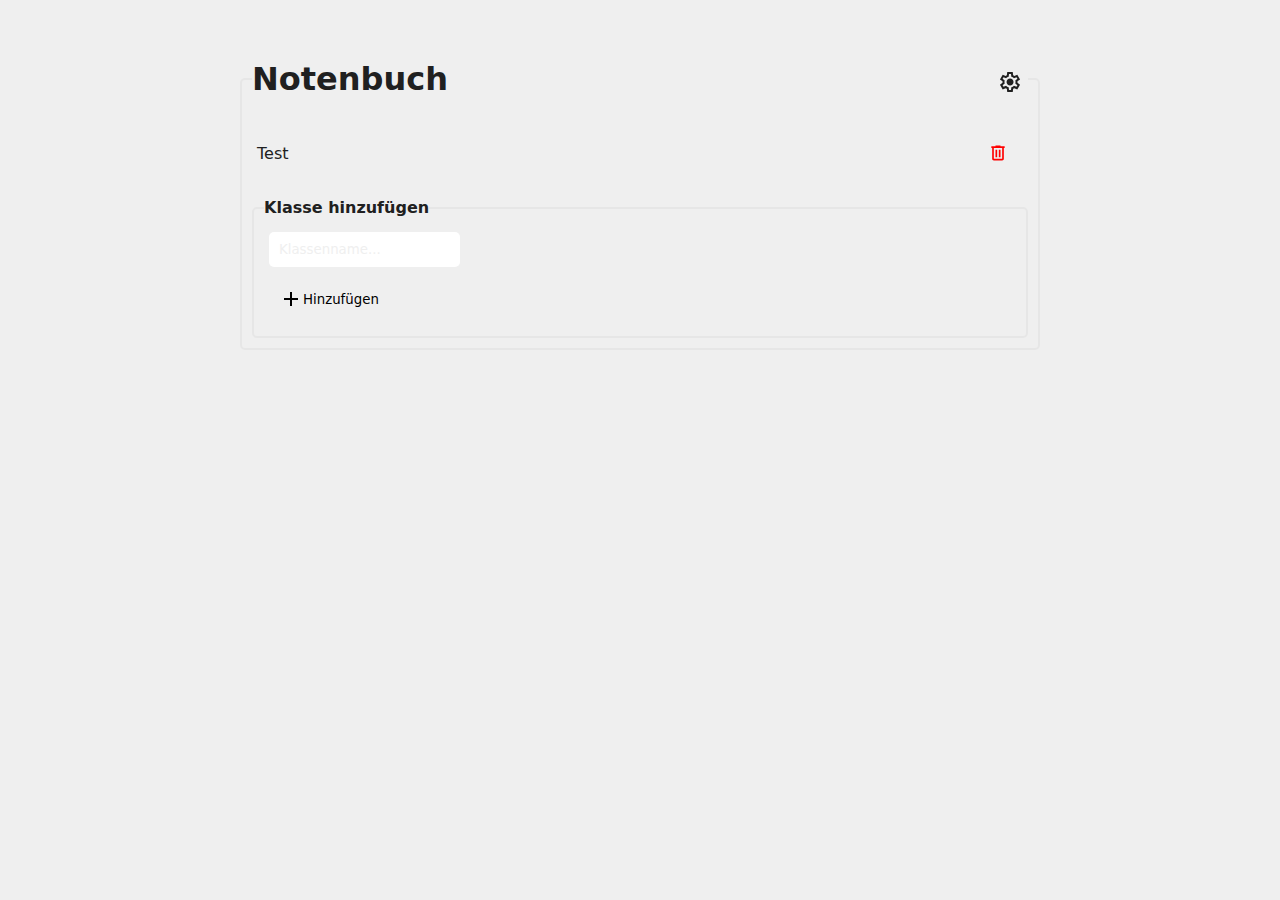
<file: index.html>
<!doctype html>
<html lang="en">
<head>
  <meta charset="UTF-8" />
  <link rel="icon" type="image/svg+xml" href="/vite.svg" />
  <meta name="viewport" content="width=device-width, initial-scale=1.0" />
  <title>Notenbuch</title>
  <link rel="icon" href="logo.png">
  <link rel="manifest" href="manifest.json">
  <meta name="theme-color" content="light">
  <meta name="description" content="Die Beste Notenapp für Lehrer">
  <meta name="image" content="https://noten-buch.netlify.app/logo.png">
  <script>window.log = console.log</script>
  <link rel="stylesheet" crossorigin href="/assets/index-SKM2UN-v.css">
  <script type="module" crossorigin src="/assets/index-C4TJJv9m.js"></script>
</head>
<body>
  <fieldset>
    <legend class="main-legend">
      <a href="#/">
        <h1>Notenbuch</h1>
      </a>
      <a class="settings-btn" href="#/settings">
        <svg xmlns="http://www.w3.org/2000/svg" height="24" viewBox="0 -960 960 960" width="24">
          <path
            d="m370-80-16-128q-13-5-24.5-12T307-235l-119 50L78-375l103-78q-1-7-1-13.5v-27q0-6.5 1-13.5L78-585l110-190 119 50q11-8 23-15t24-12l16-128h220l16 128q13 5 24.5 12t22.5 15l119-50 110 190-103 78q1 7 1 13.5v27q0 6.5-2 13.5l103 78-110 190-118-50q-11 8-23 15t-24 12L590-80H370Zm70-80h79l14-106q31-8 57.5-23.5T639-327l99 41 39-68-86-65q5-14 7-29.5t2-31.5q0-16-2-31.5t-7-29.5l86-65-39-68-99 42q-22-23-48.5-38.5T533-694l-13-106h-79l-14 106q-31 8-57.5 23.5T321-633l-99-41-39 68 86 64q-5 15-7 30t-2 32q0 16 2 31t7 30l-86 65 39 68 99-42q22 23 48.5 38.5T427-266l13 106Zm42-180q58 0 99-41t41-99q0-58-41-99t-99-41q-59 0-99.5 41T342-480q0 58 40.5 99t99.5 41Zm-2-140Z" />
        </svg>
      </a>
    </legend>
    <div id="root"></div>
  </fieldset>
</body>
</html>
</file>
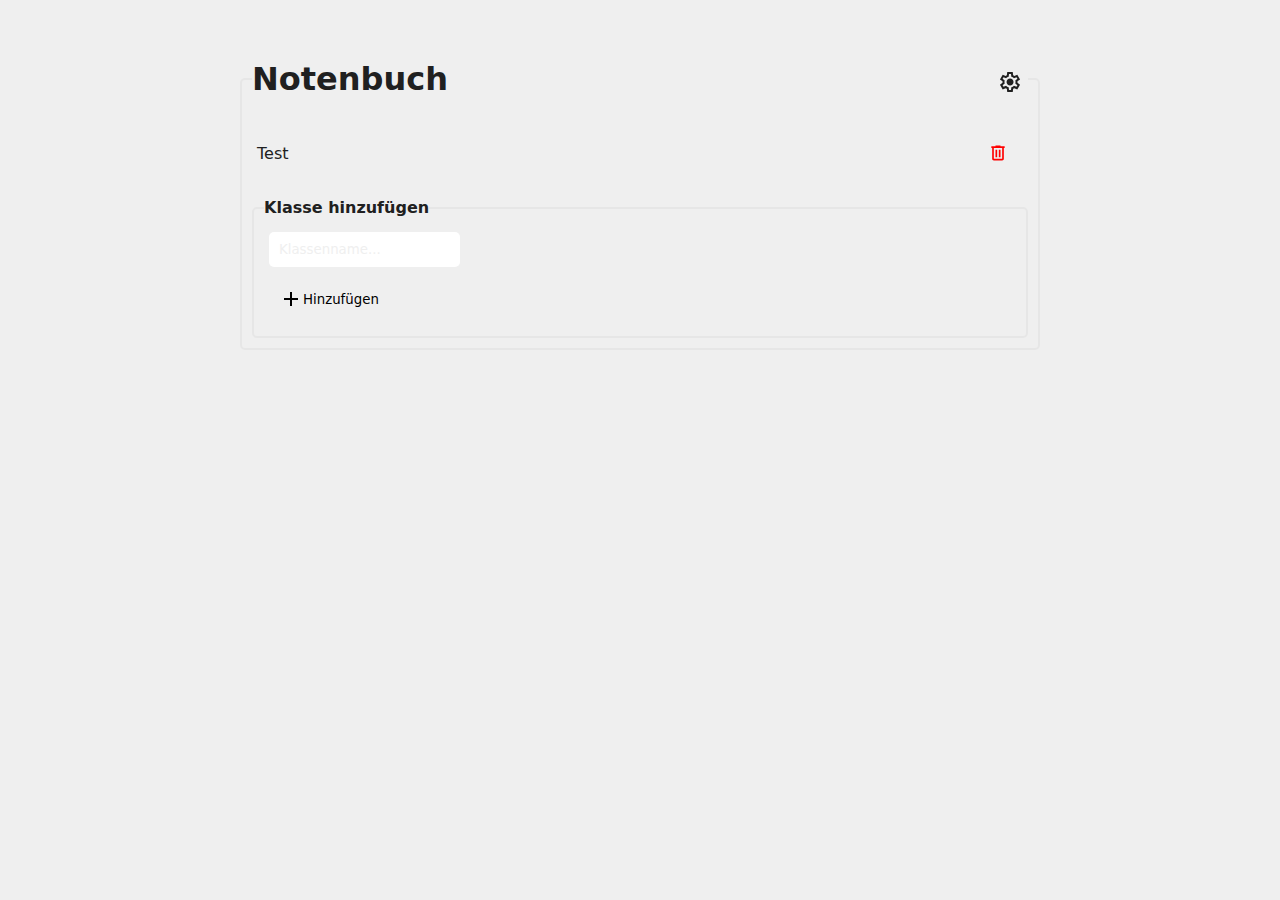
<file: docs/index.html>
<!doctype html>
<html lang="en">
<head>
  <meta charset="UTF-8" />
  <link rel="icon" type="image/svg+xml" href="/vite.svg" />
  <meta name="viewport" content="width=device-width, initial-scale=1.0" />
  <title>Notenbuch</title>
  <link rel="icon" href="logo.png">
  <link rel="manifest" href="manifest.json">
  <meta name="theme-color" content="light">
  <meta name="description" content="Die Beste Notenapp für Lehrer">
  <meta name="image" content="https://noten-buch.netlify.app/logo.png">
  <script>window.log = console.log</script>
  <script type="module" crossorigin src="assets/index-C4TJJv9m.js"></script>
  <link rel="stylesheet" crossorigin href="assets/index-SKM2UN-v.css">
</head>
<body>
  <fieldset>
    <legend class="main-legend">
      <a href="#/">
        <h1>Notenbuch</h1>
      </a>
      <a class="settings-btn" href="#/settings">
        <svg xmlns="http://www.w3.org/2000/svg" height="24" viewBox="0 -960 960 960" width="24">
          <path
            d="m370-80-16-128q-13-5-24.5-12T307-235l-119 50L78-375l103-78q-1-7-1-13.5v-27q0-6.5 1-13.5L78-585l110-190 119 50q11-8 23-15t24-12l16-128h220l16 128q13 5 24.5 12t22.5 15l119-50 110 190-103 78q1 7 1 13.5v27q0 6.5-2 13.5l103 78-110 190-118-50q-11 8-23 15t-24 12L590-80H370Zm70-80h79l14-106q31-8 57.5-23.5T639-327l99 41 39-68-86-65q5-14 7-29.5t2-31.5q0-16-2-31.5t-7-29.5l86-65-39-68-99 42q-22-23-48.5-38.5T533-694l-13-106h-79l-14 106q-31 8-57.5 23.5T321-633l-99-41-39 68 86 64q-5 15-7 30t-2 32q0 16 2 31t7 30l-86 65 39 68 99-42q22 23 48.5 38.5T427-266l13 106Zm42-180q58 0 99-41t41-99q0-58-41-99t-99-41q-59 0-99.5 41T342-480q0 58 40.5 99t99.5 41Zm-2-140Z" />
        </svg>
      </a>
    </legend>
    <div id="root"></div>
  </fieldset>
</body>
</html>
</file>
<file: assets/index-SKM2UN-v.css>
.notes-vue{overflow:auto;max-height:400px}.notes-vue::-webkit-scrollbar{display:block}.class-list{display:flex;flex-direction:column;margin:20px 0;gap:5px}.class-list .class{display:flex;align-items:center;justify-content:space-between;cursor:pointer;transition:all .2s ease-in-out;padding:5px;border-radius:5px;height:40px}.class-list .class:hover{background-color:var(--p)}.class-list .class button{width:40px;height:40px;display:flex;align-items:center;justify-content:center;fill:red;transition:all .2s ease-in-out}.class-list .class button:hover{transform:scale(1.1)}.class-list .class button:focus{box-shadow:0 0 10px -2px red}.add-class-form{display:flex;align-content:center}:root{--b: rgb(239, 239, 239);--c: rgb(32, 32, 32);--a: rgb(0, 112, 224);--p: rgb(230, 230, 230)}*{margin:0;padding:0;font-family:system-ui,-apple-system,BlinkMacSystemFont,Segoe UI,Roboto,Oxygen,Ubuntu,Cantarell,Open Sans,Helvetica Neue,sans-serif}html{transition:all .2s ease-in-out;background-color:var(--b);color:var(--c)}body{max-width:800px;margin:50px auto;padding:10px}a{text-decoration:none;color:var(--c)}input,button,select{transition:all .2s ease-in-out;padding:10px;border:none;outline:none;border-radius:5px;display:flex;align-items:center;justify-content:center;margin:5px;max-width:fit-content}button{cursor:pointer}::placeholder{color:var(--b)}input:focus,button:focus{background-color:var(--c);color:var(--b);fill:var(--b)}:focus{box-shadow:0 0 10px -2px var(--a);border:none;outline:none}fieldset{padding:10px;border:2px solid var(--p);border-radius:5px}::-webkit-scrollbar{width:8px;height:8px}::-webkit-scrollbar-track{background:var(--p)}::-webkit-scrollbar-thumb{background:var(--a);border-radius:4px}::-webkit-scrollbar-thumb:hover{background:var(--c)}@keyframes go-in{0%{opacity:0;transform:translateY(-200px) scale(1.2)}}.u-none{-webkit-user-select:none;user-select:none}.main-legend{position:relative;width:100%}.flex-col{flex-direction:column}.main-legend .settings-btn{fill:var(--c);position:absolute;top:10px;right:0;width:30px;height:30px}@media (min-width: 400px){body{animation:go-in 1.2s ease-in-out}}@media (max-width: 400px){fieldset{padding:10px 5px}*{border:none!important}::-webkit-scrollbar{display:none}}@media (max-width: 330px){fieldset{padding:10px 0}}
</file>
<file: docs/assets/index-SKM2UN-v.css>
.notes-vue{overflow:auto;max-height:400px}.notes-vue::-webkit-scrollbar{display:block}.class-list{display:flex;flex-direction:column;margin:20px 0;gap:5px}.class-list .class{display:flex;align-items:center;justify-content:space-between;cursor:pointer;transition:all .2s ease-in-out;padding:5px;border-radius:5px;height:40px}.class-list .class:hover{background-color:var(--p)}.class-list .class button{width:40px;height:40px;display:flex;align-items:center;justify-content:center;fill:red;transition:all .2s ease-in-out}.class-list .class button:hover{transform:scale(1.1)}.class-list .class button:focus{box-shadow:0 0 10px -2px red}.add-class-form{display:flex;align-content:center}:root{--b: rgb(239, 239, 239);--c: rgb(32, 32, 32);--a: rgb(0, 112, 224);--p: rgb(230, 230, 230)}*{margin:0;padding:0;font-family:system-ui,-apple-system,BlinkMacSystemFont,Segoe UI,Roboto,Oxygen,Ubuntu,Cantarell,Open Sans,Helvetica Neue,sans-serif}html{transition:all .2s ease-in-out;background-color:var(--b);color:var(--c)}body{max-width:800px;margin:50px auto;padding:10px}a{text-decoration:none;color:var(--c)}input,button,select{transition:all .2s ease-in-out;padding:10px;border:none;outline:none;border-radius:5px;display:flex;align-items:center;justify-content:center;margin:5px;max-width:fit-content}button{cursor:pointer}::placeholder{color:var(--b)}input:focus,button:focus{background-color:var(--c);color:var(--b);fill:var(--b)}:focus{box-shadow:0 0 10px -2px var(--a);border:none;outline:none}fieldset{padding:10px;border:2px solid var(--p);border-radius:5px}::-webkit-scrollbar{width:8px;height:8px}::-webkit-scrollbar-track{background:var(--p)}::-webkit-scrollbar-thumb{background:var(--a);border-radius:4px}::-webkit-scrollbar-thumb:hover{background:var(--c)}@keyframes go-in{0%{opacity:0;transform:translateY(-200px) scale(1.2)}}.u-none{-webkit-user-select:none;user-select:none}.main-legend{position:relative;width:100%}.flex-col{flex-direction:column}.main-legend .settings-btn{fill:var(--c);position:absolute;top:10px;right:0;width:30px;height:30px}@media (min-width: 400px){body{animation:go-in 1.2s ease-in-out}}@media (max-width: 400px){fieldset{padding:10px 5px}*{border:none!important}::-webkit-scrollbar{display:none}}@media (max-width: 330px){fieldset{padding:10px 0}}
</file>
